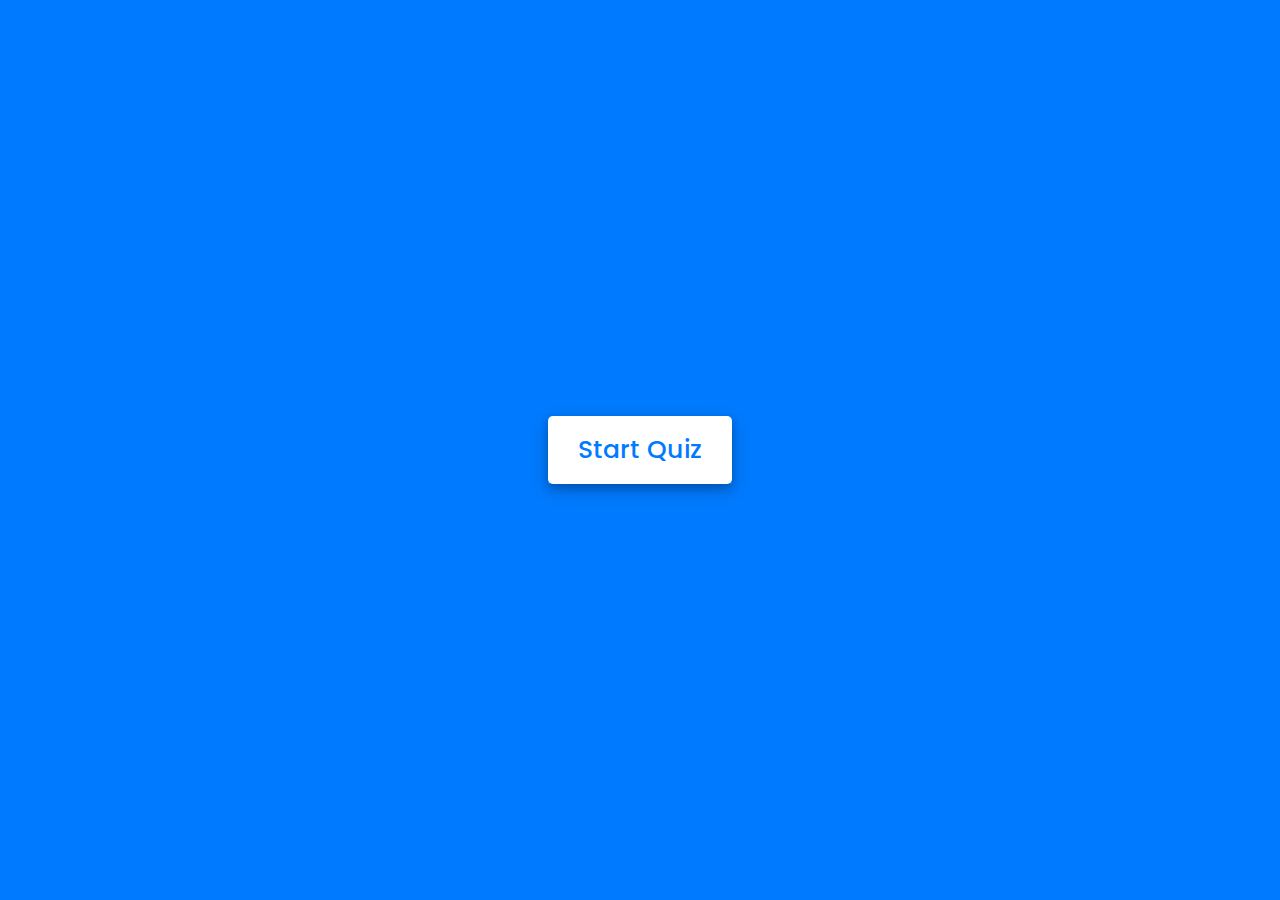
<file: index1.html>
<!DOCTYPE html>

<!DOCTYPE html>
<html lang="en">
<head>
    <meta charset="UTF-8">
    <meta name="viewport" content="width=device-width, initial-scale=1.0">
    <title>Awesome Quiz App | CodingNepal</title>
    <link rel="stylesheet" href="style1.css">
    <!-- FontAweome CDN Link for Icons -->
    <link rel="stylesheet" href="https://cdnjs.cloudflare.com/ajax/libs/font-awesome/5.15.3/css/all.min.css"/>
</head>
<body>
    <!-- start Quiz button -->
    <div class="start_btn"><button>Start Quiz</button></div>
    <!-- Info Box -->
    <div class="info_box">
        <div class="info-title"><span>Some Rules of this Quiz</span></div>
        <div class="info-list">
            <div class="info">1. You will have only <span>15 seconds</span> per each question.</div>
            <div class="info">2. Once you select your answer, it can't be undone.</div>
            <div class="info">3. You can't select any option once time goes off.</div>
            <div class="info">4. You can't exit from the Quiz while you're playing.</div>
            <div class="info">5. You'll get points on the basis of your correct answers.</div>
        </div>
        <div class="buttons">
            <button class="quit">Exit Quiz</button>
            <button class="restart">Continue</button>
        </div>
    </div>
    <!-- Quiz Box -->
    <div class="quiz_box">
        <header>
            <div class="title">Awesome Quiz Application</div>
            <div class="timer">
                <div class="time_left_txt">Time Left</div>
                <div class="timer_sec">15</div>
            </div>
            <div class="time_line"></div>
        </header>
        <section>
            <div class="que_text">
                <!-- Here I've inserted question from JavaScript -->
            </div>
            <div class="option_list">
                <!-- Here I've inserted options from JavaScript -->
            </div>
        </section>
        <!-- footer of Quiz Box -->
        <footer>
            <div class="total_que">
                <!-- Here I've inserted Question Count Number from JavaScript -->
            </div>
            <button class="next_btn">Next Que</button>
        </footer>
    </div>
    <!-- Result Box -->
    <div class="result_box">
        <div class="icon">
            <i class="fas fa-crown"></i>
        </div>
        <div class="complete_text">You've completed the Quiz!</div>
        <div class="score_text">
            <!-- Here I've inserted Score Result from JavaScript -->
        </div>
        <div class="buttons">
            <button class="restart">Replay Quiz</button>
            <a href="index.html"><button class="quit">Quit Quiz</button></a>
        </div>
    </div>
    <!-- Inside this JavaScript file I've inserted Questions and Options only -->
    <script src="js/questions.js"></script>
    <!-- Inside this JavaScript file I've coded all Quiz Codes -->
    <script src="js/script.js"></script>
</body>
</html>
</html>
</file>
<file: style1.css>
@import url('https://fonts.googleapis.com/css2?family=Poppins:wght@200;300;400;500;600;700&display=swap');
*{
    margin: 0;
    padding: 0;
    box-sizing: border-box;
    font-family: 'Poppins', sans-serif;
}
body{
    background: #007bff;
}
::selection{
    color: #fff;
    background: #007bff;
}
.start_btn,
.info_box,
.quiz_box,
.result_box{
    position: absolute;
    top: 50%;
    left: 50%;
    transform: translate(-50%, -50%);
    box-shadow: 0 4px 8px 0 rgba(0, 0, 0, 0.2), 
                0 6px 20px 0 rgba(0, 0, 0, 0.19);
}
.info_box.activeInfo,
.quiz_box.activeQuiz,
.result_box.activeResult{
    opacity: 1;
    z-index: 5;
    pointer-events: auto;
    transform: translate(-50%, -50%) scale(1);
}
.start_btn button{
    font-size: 25px;
    font-weight: 500;
    color: #007bff;
    padding: 15px 30px;
    outline: none;
    border: none;
    border-radius: 5px;
    background: #fff;
    cursor: pointer;
}
.info_box{
    width: 540px;
    background: #fff;
    border-radius: 5px;
    transform: translate(-50%, -50%) scale(0.9);
    opacity: 0;
    pointer-events: none;
    transition: all 0.3s ease;
}
.info_box .info-title{
    height: 60px;
    width: 100%;
    border-bottom: 1px solid lightgrey;
    display: flex;
    align-items: center;
    padding: 0 30px;
    border-radius: 5px 5px 0 0;
    font-size: 20px;
    font-weight: 600;
}
.info_box .info-list{
    padding: 15px 30px;
}
.info_box .info-list .info{
    margin: 5px 0;
    font-size: 17px;
}
.info_box .info-list .info span{
    font-weight: 600;
    color: #007bff;
}
.info_box .buttons{
    height: 60px;
    display: flex;
    align-items: center;
    justify-content: flex-end;
    padding: 0 30px;
    border-top: 1px solid lightgrey;
}
.info_box .buttons button{
    margin: 0 5px;
    height: 40px;
    width: 100px;
    font-size: 16px;
    font-weight: 500;
    cursor: pointer;
    border: none;
    outline: none;
    border-radius: 5px;
    border: 1px solid #007bff;
    transition: all 0.3s ease;
}
.quiz_box{
    width: 550px;
    background: #fff;
    border-radius: 5px;
    transform: translate(-50%, -50%) scale(0.9);
    opacity: 0;
    pointer-events: none;
    transition: all 0.3s ease;
}
.quiz_box header{
    position: relative;
    z-index: 2;
    height: 70px;
    padding: 0 30px;
    background: #fff;
    border-radius: 5px 5px 0 0;
    display: flex;
    align-items: center;
    justify-content: space-between;
    box-shadow: 0px 3px 5px 1px rgba(0,0,0,0.1);
}
.quiz_box header .title{
    font-size: 20px;
    font-weight: 600;
}
.quiz_box header .timer{
    color: #004085;
    background: #cce5ff;
    border: 1px solid #b8daff;
    height: 45px;
    padding: 0 8px;
    border-radius: 5px;
    display: flex;
    align-items: center;
    justify-content: space-between;
    width: 145px;
}
.quiz_box header .timer .time_left_txt{
    font-weight: 400;
    font-size: 17px;
    user-select: none;
}
.quiz_box header .timer .timer_sec{
    font-size: 18px;
    font-weight: 500;
    height: 30px;
    width: 45px;
    color: #fff;
    border-radius: 5px;
    line-height: 30px;
    text-align: center;
    background: #343a40;
    border: 1px solid #343a40;
    user-select: none;
}
.quiz_box header .time_line{
    position: absolute;
    bottom: 0px;
    left: 0px;
    height: 3px;
    background: #007bff;
}
section{
    padding: 25px 30px 20px 30px;
    background: #fff;
}
section .que_text{
    font-size: 25px;
    font-weight: 600;
}
section .option_list{
    padding: 20px 0px;
    display: block;   
}
section .option_list .option{
    background: aliceblue;
    border: 1px solid #84c5fe;
    border-radius: 5px;
    padding: 8px 15px;
    font-size: 17px;
    margin-bottom: 15px;
    cursor: pointer;
    transition: all 0.3s ease;
    display: flex;
    align-items: center;
    justify-content: space-between;
}
section .option_list .option:last-child{
    margin-bottom: 0px;
}
section .option_list .option:hover{
    color: #004085;
    background: #cce5ff;
    border: 1px solid #b8daff;
}
section .option_list .option.correct{
    color: #155724;
    background: #d4edda;
    border: 1px solid #c3e6cb;
}
section .option_list .option.incorrect{
    color: #721c24;
    background: #f8d7da;
    border: 1px solid #f5c6cb;
}
section .option_list .option.disabled{
    pointer-events: none;
}
section .option_list .option .icon{
    height: 26px;
    width: 26px;
    border: 2px solid transparent;
    border-radius: 50%;
    text-align: center;
    font-size: 13px;
    pointer-events: none;
    transition: all 0.3s ease;
    line-height: 24px;
}
.option_list .option .icon.tick{
    color: #23903c;
    border-color: #23903c;
    background: #d4edda;
}
.option_list .option .icon.cross{
    color: #a42834;
    background: #f8d7da;
    border-color: #a42834;
}
footer{
    height: 60px;
    padding: 0 30px;
    display: flex;
    align-items: center;
    justify-content: space-between;
    border-top: 1px solid lightgrey;
}
footer .total_que span{
    display: flex;
    user-select: none;
}
footer .total_que span p{
    font-weight: 500;
    padding: 0 5px;
}
footer .total_que span p:first-child{
    padding-left: 0px;
}
footer button{
    height: 40px;
    padding: 0 13px;
    font-size: 18px;
    font-weight: 400;
    cursor: pointer;
    border: none;
    outline: none;
    color: #fff;
    border-radius: 5px;
    background: #007bff;
    border: 1px solid #007bff;
    line-height: 10px;
    opacity: 0;
    pointer-events: none;
    transform: scale(0.95);
    transition: all 0.3s ease;
}
footer button:hover{
    background: #0263ca;
}
footer button.show{
    opacity: 1;
    pointer-events: auto;
    transform: scale(1);
}
.result_box{
    background: #fff;
    border-radius: 5px;
    display: flex;
    padding: 25px 30px;
    width: 450px;
    align-items: center;
    flex-direction: column;
    justify-content: center;
    transform: translate(-50%, -50%) scale(0.9);
    opacity: 0;
    pointer-events: none;
    transition: all 0.3s ease;
}
.result_box .icon{
    font-size: 100px;
    color: #007bff;
    margin-bottom: 10px;
}
.result_box .complete_text{
    font-size: 20px;
    font-weight: 500;
}
.result_box .score_text span{
    display: flex;
    margin: 10px 0;
    font-size: 18px;
    font-weight: 500;
}
.result_box .score_text span p{
    padding: 0 4px;
    font-weight: 600;
}
.result_box .buttons{
    display: flex;
    margin: 20px 0;
}
.result_box .buttons button{
    margin: 0 10px;
    height: 45px;
    padding: 0 20px;
    font-size: 18px;
    font-weight: 500;
    cursor: pointer;
    border: none;
    outline: none;
    border-radius: 5px;
    border: 1px solid #007bff;
    transition: all 0.3s ease;
}
.buttons button.restart{
    color: #fff;
    background: #007bff;
}
.buttons button.restart:hover{
    background: #0263ca;
}
.buttons button.quit{
    color: #007bff;
    background: #fff;
}
.buttons button.quit:hover{
    color: #fff;
    background: #007bff;
}
</file>
